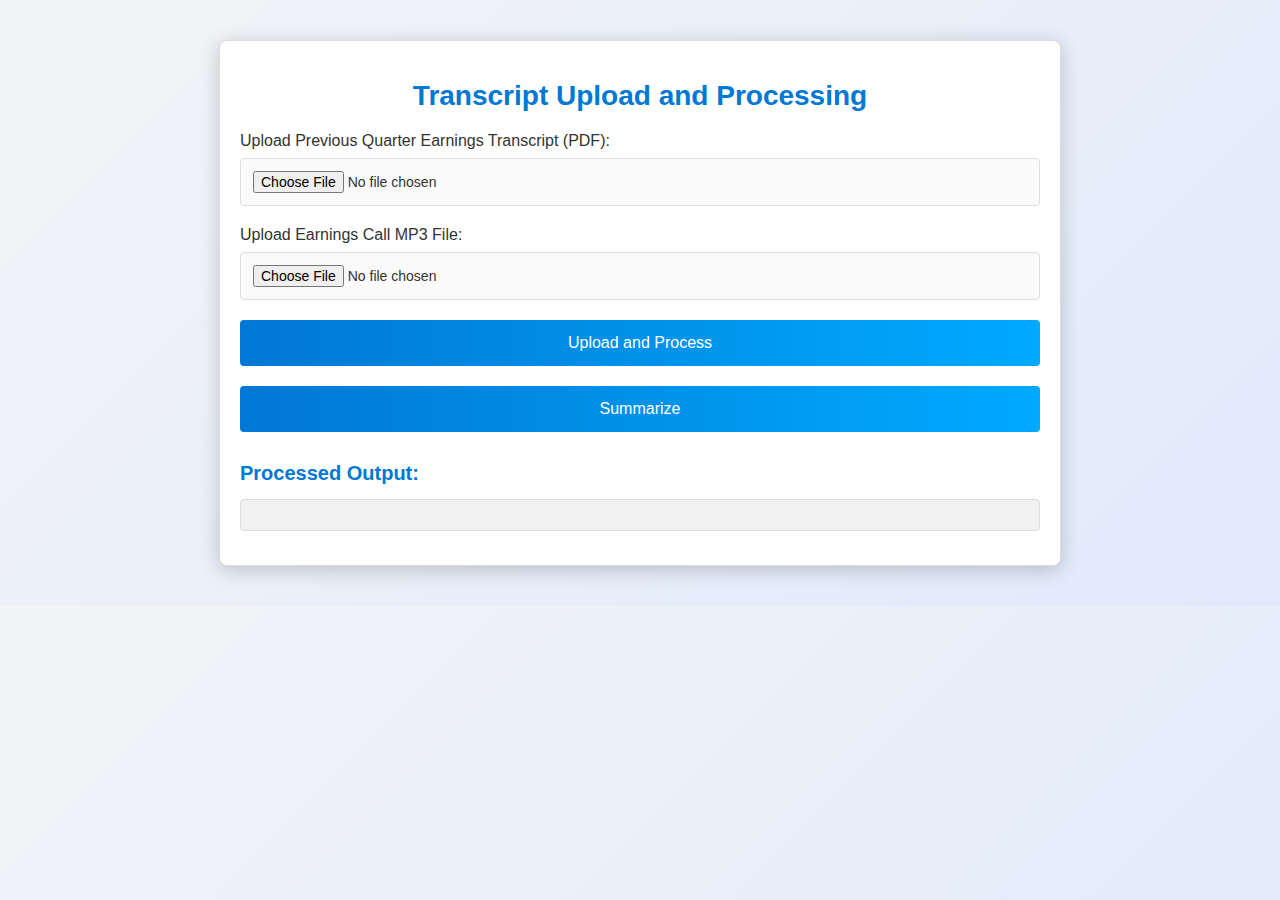
<file: taskpane.html>
<!DOCTYPE html>
<html>
<head>
    <title>Upload and Process Transcripts</title>
    <script src="https://appsforoffice.microsoft.com/lib/1/hosted/office.js"></script>
    <style>
        body {
            font-family: 'Segoe UI', Tahoma, Geneva, Verdana, sans-serif;
            background: linear-gradient(135deg, #f3f4f6, #e0eafc);
            margin: 0;
            padding: 0;
            color: #333;
        }
        .container {
            max-width: 800px;
            margin: 40px auto;
            padding: 20px;
            background: #ffffff;
            border-radius: 8px;
            box-shadow: 0 4px 20px rgba(0,0,0,0.2);
            border: 1px solid #ddd;
        }
        h1 {
            font-size: 28px;
            color: #0078d4;
            text-align: center;
            margin-bottom: 20px;
        }
        form {
            display: flex;
            flex-direction: column;
            gap: 20px;
        }
        .form-group {
            display: flex;
            flex-direction: column;
            gap: 8px;
        }
        label {
            font-size: 16px;
            font-weight: 500;
            color: #333;
        }
        input[type="file"] {
            padding: 12px;
            border: 1px solid #ddd;
            border-radius: 4px;
            background: #fafafa;
            font-size: 14px;
        }
        button {
            padding: 14px 22px;
            font-size: 16px;
            color: #ffffff;
            background: linear-gradient(90deg, #0078d4, #00aaff);
            border: none;
            border-radius: 4px;
            cursor: pointer;
            transition: background-color 0.3s ease, transform 0.2s ease;
        }
        button:hover {
            background: linear-gradient(90deg, #005a9e, #0099e2);
            transform: scale(1.05);
        }
        .output-section {
            margin-top: 30px;
        }
        h2 {
            font-size: 20px;
            color: #0078d4;
            margin-bottom: 10px;
        }
        pre {
            background: #f1f1f1;
            border: 1px solid #ddd;
            border-radius: 4px;
            padding: 15px;
            white-space: pre-wrap;
            font-size: 14px;
        }
    </style>
</head>
<body>
    <div class="container">
        <h1>Transcript Upload and Processing</h1>
        <form id="uploadForm">
            <div class="form-group">
                <label for="pdfFile">Upload Previous Quarter Earnings Transcript (PDF):</label>
                <input type="file" id="pdfFile" name="pdfFile" accept="application/pdf" required>
            </div>
            <div class="form-group">
                <label for="audioFile">Upload Earnings Call MP3 File:</label>
                <input type="file" id="audioFile" name="audioFile" accept="audio/mpeg" required>
            </div>
            <button type="button" onclick="uploadFiles()">Upload and Process</button>
            <button type="button" onclick="summarize()">Summarize</button>
        </form>
        <div class="output-section">
            <h2>Processed Output:</h2>
            <pre id="output"></pre>
        </div>
    </div>

    <script src="taskpane.js"></script>
</body>
</html>
</file>
